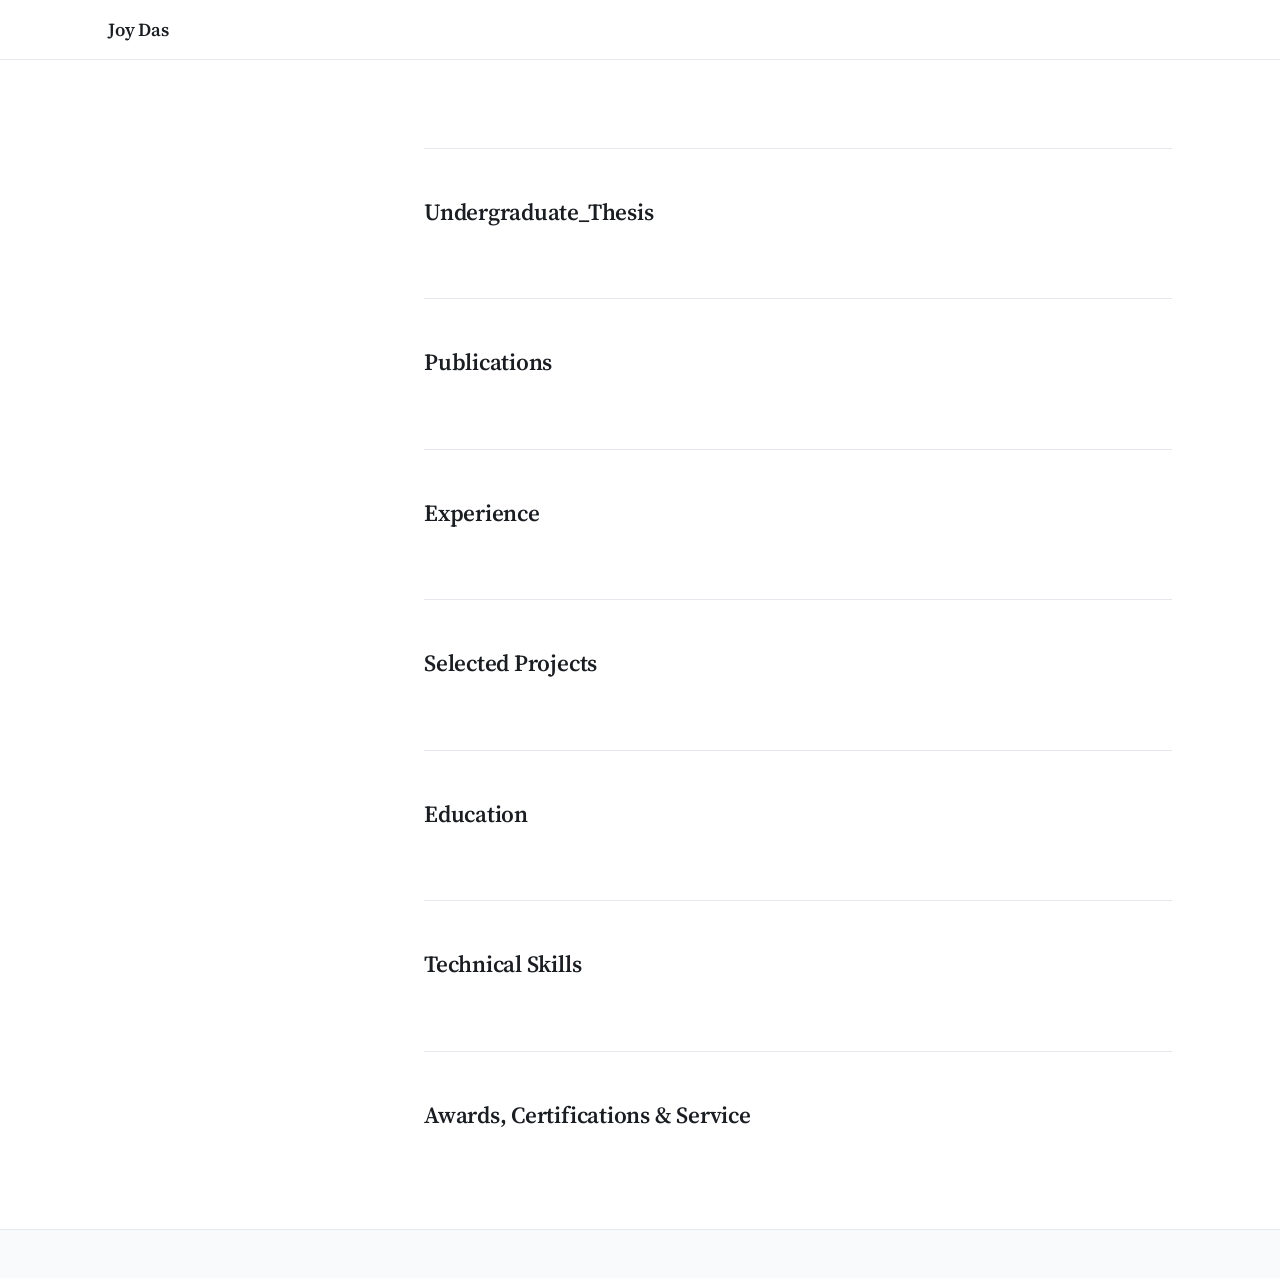
<file: index.html>
<!DOCTYPE html>
<html lang="en">
  <head>
    <meta charset="UTF-8" />
    <meta name="viewport" content="width=device-width, initial-scale=1.0" />
    <title>Joy Das — Academic Research Webpage</title>
    <meta
      name="description"
      content="Personal academic research webpage of Joy Das — Prospective PhD applicant in Multimodal Learning, Natural Language Processing, and Trustworthy AI. B.Sc. in CSE, CUET."
    />
    <meta name="author" content="Joy Das" />

    <!-- Open Graph / Social Sharing Metadata -->
    <meta property="og:type" content="website" />
    <meta property="og:title" content="Joy Das — Academic Research Webpage" />
    <meta
      property="og:description"
      content="Prospective PhD applicant focusing on Multimodal Learning, Natural Language Processing for low-resource languages, and Trustworthy AI."
    />
    <meta name="twitter:card" content="summary" />
    <meta name="twitter:title" content="Joy Das — Academic Research Webpage" />
    <meta
      name="twitter:description"
      content="Research in Multimodal Learning, NLP, and Trustworthy Machine Learning."
    />

    <!-- Favicon (relative path for GitHub Pages compatibility) -->
    <link rel="icon" type="image/svg+xml" href="assets/images/favicon.svg" />

    <!-- Subtle Academic Typography (with graceful system fallbacks) -->
    <link rel="preconnect" href="https://fonts.googleapis.com" />
    <link rel="preconnect" href="https://fonts.gstatic.com" crossorigin />
    <link
      href="https://fonts.googleapis.com/css2?family=Inter:wght@400;500;600&family=JetBrains+Mono:wght@400;500&family=Source+Serif+4:ital,wght@0,500;0,600;1,400&display=swap"
      rel="stylesheet"
      media="print"
      onload="this.media='all'"
    />

    <link rel="stylesheet" href="css/styles.css" />
  </head>
  <body>
    <a class="skip-link" href="#main-content">Skip to main content</a>

    <!-- Top Navigation -->
    <header class="site-header">
      <nav class="nav-container" aria-label="Primary navigation">
        <a href="#home" class="site-brand" id="site-brand">Joy Das</a>
        <button
          type="button"
          class="nav-toggle"
          id="nav-toggle"
          aria-label="Toggle navigation menu"
          aria-expanded="false"
          aria-controls="nav-links"
        >
          <svg
            width="20"
            height="20"
            viewBox="0 0 24 24"
            fill="none"
            stroke="currentColor"
            stroke-width="2"
            stroke-linecap="round"
            aria-hidden="true"
          >
            <line x1="3" y1="6" x2="21" y2="6" />
            <line x1="3" y1="12" x2="21" y2="12" />
            <line x1="3" y1="18" x2="21" y2="18" />
          </svg>
        </button>
        <ul class="nav-links" id="nav-links"></ul>
      </nav>
    </header>

    <!-- Two-Column Academic Layout -->
    <div class="page-shell">
      <aside class="profile-sidebar" id="profile-sidebar" aria-label="Author profile"></aside>

      <main class="main-content" id="main-content">
        <section class="content-section" id="home" aria-label="Introduction"></section>
        
        <section class="content-section" id="thesis" aria-labelledby="heading-thesis">
          <h2 class="section-heading" id="heading-thesis">Undergraduate_Thesis</h2>
          <div id="thesis-content"></div>
        </section>

        <section class="content-section" id="publications" aria-labelledby="heading-publications">
          <h2 class="section-heading" id="heading-publications">Publications</h2>
          <div class="pub-list" id="publications-list"></div>
        </section>
        
        <section class="content-section" id="experience" aria-labelledby="heading-experience">
          <h2 class="section-heading" id="heading-experience">Experience</h2>
          <div id="experience-list"></div>
        </section>

        <section class="content-section" id="projects" aria-labelledby="heading-projects">
          <h2 class="section-heading" id="heading-projects">Selected Projects</h2>
          <div class="project-list" id="projects-list"></div>
        </section>

        <section class="content-section" id="education" aria-labelledby="heading-education">
          <h2 class="section-heading" id="heading-education">Education</h2>
          <div class="edu-list" id="education-list"></div>
        </section>

        <section class="content-section" id="skills" aria-labelledby="heading-skills">
          <h2 class="section-heading" id="heading-skills">Technical Skills</h2>
          <div class="skills-table" id="skills-list"></div>
        </section>

        <section class="content-section" id="achievements" aria-labelledby="heading-achievements">
          <h2 class="section-heading" id="heading-achievements">
            Awards, Certifications &amp; Service
          </h2>
          <div class="achievements-grid" id="achievements-list"></div>
        </section>
        <noscript>
          <section class="content-section">
            <h1>Joy Das — Academic Research Webpage</h1>
            <p>
              Please enable JavaScript to view the full interactive research profile, or download
              my CV directly: <a href="assets/cv/Joy_Das_CV.pdf">Download CV (PDF)</a>.
            </p>
            <p>Contact: <a href="mailto:joydas2004114@gmail.com">joydas2004114@gmail.com</a></p>
          </section>
        </noscript>
      </main>
    </div>

    <footer class="site-footer">
      <div class="footer-inner" id="footer-inner"></div>
    </footer>

    <!-- Centralized Content Configuration + Lightweight Renderer -->
    <script src="data/profile.js"></script>
    <script src="js/main.js"></script>
  </body>
</html>
</file>
<file: css/styles.css>
/* ==========================================================================
   Personal Academic Research Website — Stylesheet
   Design Philosophy: Minimalist, scholarly, high-readability, AcademicPages-
   inspired two-column layout with modern typography and subtle navy accents.
   ========================================================================== */

:root {
  --bg: #ffffff;
  --bg-subtle: #f8fafc;
  --bg-tint: #f1f5f9;
  --text-primary: #1a1d21;
  --text-secondary: #3f4854;
  --text-muted: #5b6573;
  --accent: #1e3a5f;
  --accent-hover: #132742;
  --accent-soft: #edf3f9;
  --accent-border: #c9d9ea;
  --border: #e5e8ec;
  --border-strong: #cfd6de;

  --font-serif: "Source Serif 4", Georgia, "Times New Roman", serif;
  --font-sans: "Inter", -apple-system, BlinkMacSystemFont, "Segoe UI", Roboto,
    "Helvetica Neue", Arial, sans-serif;
  --font-mono: "JetBrains Mono", ui-monospace, SFMono-Regular, Menlo, Monaco,
    Consolas, monospace;

  --max-width: 1120px;
  --sidebar-width: 260px;
  --nav-height: 60px;
  --radius-sm: 4px;
  --radius-md: 6px;
}

/* Base Reset */
*,
*::before,
*::after {
  box-sizing: border-box;
}

html {
  scroll-behavior: smooth;
  scroll-padding-top: calc(var(--nav-height) + 24px);
  font-size: 16px;
}

@media (prefers-reduced-motion: reduce) {
  html {
    scroll-behavior: auto;
  }
  *,
  *::before,
  *::after {
    transition-duration: 0.01ms !important;
    animation-duration: 0.01ms !important;
  }
}

body {
  margin: 0;
  background-color: var(--bg);
  color: var(--text-primary);
  font-family: var(--font-sans);
  font-size: 0.975rem;
  line-height: 1.7;
  -webkit-font-smoothing: antialiased;
  -moz-osx-font-smoothing: grayscale;
}

img {
  max-width: 100%;
  display: block;
}

a {
  color: var(--accent);
  text-decoration: none;
  transition: color 0.15s ease, border-color 0.15s ease, background-color 0.15s ease;
}

a:hover {
  color: var(--accent-hover);
  text-decoration: underline;
  text-underline-offset: 3px;
}

a:focus-visible,
button:focus-visible {
  outline: 2px solid var(--accent);
  outline-offset: 2px;
  border-radius: 2px;
}

/* Skip link for keyboard accessibility */
.skip-link {
  position: absolute;
  top: -100px;
  left: 16px;
  background: var(--accent);
  color: #ffffff;
  padding: 8px 14px;
  font-size: 0.875rem;
  font-weight: 500;
  border-radius: var(--radius-sm);
  z-index: 1000;
}

.skip-link:focus {
  top: 12px;
  color: #ffffff;
  text-decoration: none;
}

/* ==========================================================================
   Top Navigation Bar
   ========================================================================== */
.site-header {
  position: sticky;
  top: 0;
  z-index: 100;
  height: var(--nav-height);
  background: rgba(255, 255, 255, 0.94);
  backdrop-filter: blur(8px);
  -webkit-backdrop-filter: blur(8px);
  border-bottom: 1px solid var(--border);
}

.nav-container {
  max-width: var(--max-width);
  height: 100%;
  margin: 0 auto;
  padding: 0 28px;
  display: flex;
  align-items: center;
  justify-content: space-between;
  gap: 20px;
}

.site-brand {
  font-family: var(--font-serif);
  font-size: 1.15rem;
  font-weight: 600;
  color: var(--text-primary);
  letter-spacing: -0.01em;
  white-space: nowrap;
}

.site-brand:hover {
  color: var(--accent);
  text-decoration: none;
}

.nav-links {
  display: flex;
  align-items: center;
  gap: 22px;
  list-style: none;
  margin: 0;
  padding: 0;
}

.nav-links a {
  font-size: 0.885rem;
  font-weight: 500;
  color: var(--text-secondary);
  padding: 6px 0;
  border-bottom: 2px solid transparent;
  transition: color 0.15s ease, border-color 0.15s ease;
}

.nav-links a:hover,
.nav-links a.active {
  color: var(--accent);
  border-bottom-color: var(--accent);
  text-decoration: none;
}

.nav-toggle {
  display: none;
  background: transparent;
  border: 1px solid var(--border);
  border-radius: var(--radius-sm);
  padding: 6px 8px;
  color: var(--text-primary);
  cursor: pointer;
  align-items: center;
  justify-content: center;
}

.nav-toggle:hover {
  background: var(--bg-subtle);
  border-color: var(--border-strong);
}

/* ==========================================================================
   Main Two-Column Academic Layout
   ========================================================================== */
.page-shell {
  max-width: var(--max-width);
  margin: 0 auto;
  padding: 44px 28px 72px;
  display: grid;
  grid-template-columns: var(--sidebar-width) minmax(0, 1fr);
  gap: 56px;
  align-items: start;
}

/* ==========================================================================
   Left Author Profile Sidebar (AcademicPages-inspired)
   ========================================================================== */
.profile-sidebar {
  position: sticky;
  top: calc(var(--nav-height) + 32px);
}

.avatar-frame {
  width: 152px;
  height: 152px;
  border-radius: 50%;
  overflow: hidden;
  border: 1px solid var(--border);
  background: var(--accent-soft);
  display: flex;
  align-items: center;
  justify-content: center;
  margin-bottom: 18px;
}

.avatar-frame img {
  width: 100%;
  height: 100%;
  object-fit: cover;
}

.avatar-monogram {
  font-family: var(--font-serif);
  font-size: 2.4rem;
  font-weight: 600;
  color: var(--accent);
  letter-spacing: 0.03em;
  user-select: none;
}

.sidebar-name {
  font-family: var(--font-serif);
  font-size: 1.45rem;
  font-weight: 600;
  line-height: 1.25;
  margin: 0 0 6px;
  color: var(--text-primary);
}

.sidebar-title {
  font-size: 0.875rem;
  line-height: 1.5;
  color: var(--text-secondary);
  margin: 0 0 12px;
}

.status-badge {
  display: inline-flex;
  align-items: center;
  gap: 7px;
  font-size: 0.78rem;
  font-weight: 500;
  color: var(--accent);
  background: var(--accent-soft);
  border: 1px solid var(--accent-border);
  padding: 4px 10px;
  border-radius: 999px;
  margin-bottom: 18px;
}

.status-dot {
  width: 6px;
  height: 6px;
  border-radius: 50%;
  background: var(--accent);
  flex-shrink: 0;
}

.sidebar-meta {
  list-style: none;
  margin: 0 0 20px;
  padding: 0;
  display: flex;
  flex-direction: column;
  gap: 8px;
  font-size: 0.86rem;
  color: var(--text-secondary);
}

.sidebar-meta li {
  display: flex;
  align-items: center;
  gap: 9px;
  line-height: 1.4;
}

.sidebar-meta svg {
  width: 15px;
  height: 15px;
  color: var(--text-muted);
  flex-shrink: 0;
}

.sidebar-meta a {
  color: var(--text-secondary);
  word-break: break-word;
}

.sidebar-meta a:hover {
  color: var(--accent);
}

.sidebar-actions {
  display: flex;
  flex-direction: column;
  gap: 8px;
  padding-top: 14px;
  border-top: 1px solid var(--border);
}

/* ==========================================================================
   Buttons
   ========================================================================== */
.btn {
  display: inline-flex;
  align-items: center;
  justify-content: center;
  gap: 7px;
  font-family: var(--font-sans);
  font-size: 0.86rem;
  font-weight: 500;
  line-height: 1.2;
  padding: 9px 15px;
  border-radius: var(--radius-sm);
  border: 1px solid transparent;
  cursor: pointer;
  text-decoration: none;
  transition: background-color 0.15s ease, color 0.15s ease, border-color 0.15s ease;
}

.btn:hover {
  text-decoration: none;
}

.btn svg {
  width: 15px;
  height: 15px;
  flex-shrink: 0;
}

.btn-primary {
  background: var(--accent);
  color: #ffffff;
  border-color: var(--accent);
}

.btn-primary:hover {
  background: var(--accent-hover);
  border-color: var(--accent-hover);
  color: #ffffff;
}

.btn-secondary {
  background: #ffffff;
  color: var(--text-primary);
  border-color: var(--border-strong);
}

.btn-secondary:hover {
  background: var(--bg-subtle);
  border-color: var(--accent);
  color: var(--accent);
}

.btn-subtle {
  background: var(--bg-subtle);
  color: var(--text-secondary);
  border-color: var(--border);
  padding: 6px 11px;
  font-size: 0.8rem;
}

.btn-subtle:hover {
  background: var(--accent-soft);
  border-color: var(--accent-border);
  color: var(--accent);
}

/* ==========================================================================
   Main Content Column & Sections
   ========================================================================== */
.main-content {
  min-width: 0;
}

.content-section {
  padding-bottom: 44px;
  margin-bottom: 44px;
  border-bottom: 1px solid var(--border);
}

.content-section:last-of-type {
  border-bottom: none;
  margin-bottom: 0;
  padding-bottom: 0;
}

.section-heading {
  font-family: var(--font-serif);
  font-size: 1.45rem;
  font-weight: 600;
  color: var(--text-primary);
  margin: 0 0 22px;
  letter-spacing: -0.01em;
  display: flex;
  align-items: baseline;
  justify-content: space-between;
  gap: 12px;
}

.section-subnote {
  font-family: var(--font-sans);
  font-size: 0.82rem;
  font-weight: 400;
  color: var(--text-muted);
}

/* Hero / About Section */
.hero-heading {
  font-family: var(--font-serif);
  font-size: 2rem;
  font-weight: 600;
  line-height: 1.2;
  margin: 0 0 8px;
  letter-spacing: -0.015em;
  color: var(--text-primary);
}

.hero-subtitle {
  font-size: 1rem;
  color: var(--text-muted);
  margin: 0 0 22px;
  font-weight: 400;
}

.hero-bio p {
  margin: 0 0 14px;
  color: var(--text-secondary);
  max-width: 70ch;
}

.hero-bio p:last-child {
  margin-bottom: 0;
}

.focus-row {
  margin-top: 22px;
  display: flex;
  flex-wrap: wrap;
  align-items: center;
  gap: 8px;
}

.focus-label {
  font-size: 0.8rem;
  font-weight: 600;
  text-transform: uppercase;
  letter-spacing: 0.05em;
  color: var(--text-muted);
  margin-right: 4px;
}

.tag {
  display: inline-block;
  font-size: 0.8rem;
  color: var(--text-secondary);
  background: var(--bg-subtle);
  border: 1px solid var(--border);
  padding: 3px 10px;
  border-radius: var(--radius-sm);
  line-height: 1.45;
}

.tag-accent {
  color: var(--accent);
  background: var(--accent-soft);
  border-color: var(--accent-border);
  font-weight: 500;
}

.hero-cta-row {
  margin-top: 24px;
  display: flex;
  flex-wrap: wrap;
  gap: 10px;
}

/* ==========================================================================
   Research Interests Grid
   ========================================================================== */
.interests-grid {
  display: grid;
  grid-template-columns: repeat(2, minmax(0, 1fr));
  gap: 24px 28px;
}

.interest-item {
  padding-top: 14px;
  border-top: 2px solid var(--border);
  transition: border-color 0.15s ease;
}

.interest-item:hover {
  border-top-color: var(--accent);
}

.interest-item h3 {
  font-family: var(--font-serif);
  font-size: 1.06rem;
  font-weight: 600;
  margin: 0 0 8px;
  color: var(--text-primary);
  line-height: 1.35;
}

.interest-item p {
  font-size: 0.91rem;
  color: var(--text-secondary);
  margin: 0 0 12px;
  line-height: 1.62;
}

.topic-list {
  display: flex;
  flex-wrap: wrap;
  gap: 6px;
}

.topic-pill {
  font-size: 0.76rem;
  color: var(--text-muted);
  background: var(--bg-subtle);
  border: 1px solid var(--border);
  padding: 2px 8px;
  border-radius: var(--radius-sm);
}

/* ==========================================================================
   Research Experience Timeline
   ========================================================================== */
.timeline {
  display: flex;
  flex-direction: column;
  gap: 28px;
}

.experience-entry {
  position: relative;
  padding-left: 20px;
  border-left: 2px solid var(--accent-border);
}

.experience-header {
  display: flex;
  flex-wrap: wrap;
  justify-content: space-between;
  align-items: baseline;
  gap: 6px 16px;
  margin-bottom: 4px;
}

.experience-role {
  font-family: var(--font-serif);
  font-size: 1.12rem;
  font-weight: 600;
  color: var(--text-primary);
  margin: 0;
}

.experience-date {
  font-size: 0.84rem;
  font-weight: 500;
  color: var(--text-muted);
  white-space: nowrap;
}

.experience-meta {
  font-size: 0.9rem;
  color: var(--text-secondary);
  margin: 0 0 16px;
}

.track-list {
  display: flex;
  flex-direction: column;
  gap: 20px;
}

.track-card {
  background: var(--bg-subtle);
  border: 1px solid var(--border);
  border-radius: var(--radius-md);
  padding: 16px 18px;
}

.track-header {
  display: flex;
  flex-wrap: wrap;
  align-items: baseline;
  justify-content: space-between;
  gap: 8px 14px;
  margin-bottom: 10px;
}

.track-title {
  font-size: 0.96rem;
  font-weight: 600;
  color: var(--text-primary);
  margin: 0;
  line-height: 1.4;
}

.track-dl {
  margin: 0;
  display: grid;
  gap: 7px;
  font-size: 0.89rem;
  line-height: 1.6;
}

.track-dl-row {
  display: grid;
  grid-template-columns: 108px minmax(0, 1fr);
  gap: 10px;
}

.track-dl dt {
  font-weight: 600;
  color: var(--text-primary);
  font-size: 0.83rem;
}

.track-dl dd {
  margin: 0;
  color: var(--text-secondary);
}

.subsection-title {
  font-family: var(--font-sans);
  font-size: 0.82rem;
  font-weight: 600;
  text-transform: uppercase;
  letter-spacing: 0.06em;
  color: var(--text-muted);
  margin: 30px 0 14px;
}

.industry-list {
  display: flex;
  flex-direction: column;
  gap: 14px;
}

.industry-item {
  padding: 14px 16px;
  border: 1px solid var(--border);
  border-radius: var(--radius-md);
  background: #ffffff;
}

.industry-item p {
  margin: 6px 0 0;
  font-size: 0.89rem;
  color: var(--text-secondary);
  line-height: 1.6;
}

/* ==========================================================================
   Research Projects
   ========================================================================== */
.project-list {
  display: flex;
  flex-direction: column;
  gap: 22px;
}

.project-card {
  border: 1px solid var(--border);
  border-radius: var(--radius-md);
  padding: 20px 22px;
  background: #ffffff;
  transition: border-color 0.15s ease;
}

.project-card.is-featured {
  border-left: 3px solid var(--accent);
}

.project-card:hover {
  border-color: var(--border-strong);
}

.project-card.is-featured:hover {
  border-left-color: var(--accent);
}

.project-header {
  display: flex;
  flex-wrap: wrap;
  align-items: baseline;
  justify-content: space-between;
  gap: 8px 14px;
  margin-bottom: 10px;
}

.project-title-wrap {
  display: flex;
  flex-wrap: wrap;
  align-items: center;
  gap: 8px 10px;
}

.project-title {
  font-family: var(--font-serif);
  font-size: 1.1rem;
  font-weight: 600;
  color: var(--text-primary);
  margin: 0;
  line-height: 1.35;
}

.project-date {
  font-size: 0.82rem;
  color: var(--text-muted);
  white-space: nowrap;
}

.project-details {
  display: grid;
  gap: 7px;
  margin: 0 0 14px;
  font-size: 0.9rem;
  line-height: 1.6;
}

.project-detail-row {
  display: grid;
  grid-template-columns: 112px minmax(0, 1fr);
  gap: 10px;
}

.project-detail-row dt {
  font-size: 0.82rem;
  font-weight: 600;
  color: var(--text-primary);
}

.project-detail-row dd {
  margin: 0;
  color: var(--text-secondary);
}

.project-result {
  color: var(--text-primary) !important;
  font-weight: 500;
}

.project-footer {
  display: flex;
  flex-wrap: wrap;
  align-items: center;
  justify-content: space-between;
  gap: 12px;
  padding-top: 12px;
  border-top: 1px solid var(--border);
}

.inline-links {
  display: flex;
  flex-wrap: wrap;
  align-items: center;
  gap: 10px;
}

.inline-link {
  display: inline-flex;
  align-items: center;
  gap: 5px;
  font-size: 0.83rem;
  font-weight: 500;
  color: var(--accent);
}

.inline-link svg {
  width: 14px;
  height: 14px;
}

/* ==========================================================================
   Publications
   ========================================================================== */
.pub-list {
  display: flex;
  flex-direction: column;
  gap: 18px;
}

.pub-item {
  padding: 18px 20px;
  border: 1px solid var(--border);
  border-left: 3px solid var(--accent);
  border-radius: var(--radius-md);
  background: var(--bg-subtle);
}

.pub-title {
  font-family: var(--font-serif);
  font-size: 1.06rem;
  font-weight: 600;
  color: var(--text-primary);
  margin: 0 0 6px;
  line-height: 1.4;
}

.pub-authors {
  font-size: 0.9rem;
  color: var(--text-secondary);
  margin: 0 0 4px;
}

.pub-authors strong {
  color: var(--text-primary);
  font-weight: 600;
}

.pub-venue {
  font-size: 0.88rem;
  color: var(--text-secondary);
  font-style: italic;
  margin: 0 0 6px;
}

.pub-note {
  font-size: 0.84rem;
  color: var(--accent);
  font-weight: 500;
  margin: 0 0 12px;
}

.pub-actions {
  display: flex;
  flex-wrap: wrap;
  align-items: center;
  gap: 8px;
}

.bibtex-box {
  margin-top: 12px;
  background: #ffffff;
  border: 1px solid var(--border);
  border-radius: var(--radius-sm);
  padding: 12px 14px;
  display: none;
}

.bibtex-box.is-open {
  display: block;
}

.bibtex-box pre {
  margin: 0;
  font-family: var(--font-mono);
  font-size: 0.77rem;
  line-height: 1.55;
  color: var(--text-secondary);
  overflow-x: auto;
  white-space: pre;
}

/* ==========================================================================
   Education
   ========================================================================== */
.edu-list {
  display: flex;
  flex-direction: column;
  gap: 18px;
}

.edu-item {
  padding-left: 18px;
  border-left: 2px solid var(--border-strong);
}

.edu-degree {
  font-family: var(--font-serif);
  font-size: 1.08rem;
  font-weight: 600;
  color: var(--text-primary);
  margin: 0;
}

.edu-inst {
  font-size: 0.92rem;
  color: var(--text-secondary);
  margin: 3px 0 8px;
}

.edu-details {
  margin: 0;
  padding-left: 18px;
  font-size: 0.89rem;
  color: var(--text-secondary);
  display: flex;
  flex-direction: column;
  gap: 4px;
}

/* ==========================================================================
   Technical Skills (Compact, credible, no bars)
   ========================================================================== */
.skills-table {
  display: grid;
  gap: 12px;
}

.skill-row {
  display: grid;
  grid-template-columns: 220px minmax(0, 1fr);
  gap: 16px;
  padding: 10px 0;
  border-bottom: 1px solid var(--border);
  align-items: baseline;
}

.skill-row:last-child {
  border-bottom: none;
  padding-bottom: 0;
}

.skill-category {
  font-size: 0.86rem;
  font-weight: 600;
  color: var(--text-primary);
}

.skill-items {
  font-size: 0.9rem;
  color: var(--text-secondary);
  line-height: 1.6;
}

/* ==========================================================================
   Awards, Certifications & Service
   ========================================================================== */
.achievements-grid {
  display: grid;
  gap: 24px;
}

.clean-list {
  list-style: none;
  margin: 0;
  padding: 0;
  display: flex;
  flex-direction: column;
  gap: 10px;
}

.clean-list li {
  font-size: 0.9rem;
  color: var(--text-secondary);
  line-height: 1.55;
  padding-left: 14px;
  position: relative;
}

.clean-list li::before {
  content: "•";
  position: absolute;
  left: 0;
  color: var(--accent);
  font-weight: 700;
}

.cert-meta {
  display: block;
  font-size: 0.82rem;
  color: var(--text-muted);
  margin-top: 2px;
}

/* ==========================================================================
   CV Section & Contact Section
   ========================================================================== */
.cv-panel,
.contact-panel {
  background: var(--bg-subtle);
  border: 1px solid var(--border);
  border-radius: var(--radius-md);
  padding: 22px 24px;
  display: flex;
  flex-wrap: wrap;
  align-items: center;
  justify-content: space-between;
  gap: 18px;
}

.cv-panel p,
.contact-panel p {
  margin: 0;
  font-size: 0.91rem;
  color: var(--text-secondary);
  max-width: 56ch;
}

.cv-actions {
  display: flex;
  flex-wrap: wrap;
  gap: 10px;
}

.contact-grid {
  display: flex;
  flex-direction: column;
  gap: 14px;
  width: 100%;
}

.email-row {
  display: flex;
  flex-wrap: wrap;
  align-items: center;
  gap: 10px 14px;
}

.email-display {
  font-family: var(--font-mono);
  font-size: 0.92rem;
  color: var(--text-primary);
  background: #ffffff;
  border: 1px solid var(--border);
  padding: 6px 12px;
  border-radius: var(--radius-sm);
}

.contact-links {
  display: flex;
  flex-wrap: wrap;
  gap: 10px 18px;
  padding-top: 6px;
}

.copy-feedback {
  font-size: 0.8rem;
  color: var(--accent);
  font-weight: 500;
  opacity: 0;
  transition: opacity 0.15s ease;
}

.copy-feedback.is-visible {
  opacity: 1;
}

/* ==========================================================================
   Footer
   ========================================================================== */
.site-footer {
  border-top: 1px solid var(--border);
  background: var(--bg-subtle);
  padding: 24px 28px;
}

.footer-inner {
  max-width: var(--max-width);
  margin: 0 auto;
  display: flex;
  flex-wrap: wrap;
  align-items: center;
  justify-content: space-between;
  gap: 12px 20px;
  font-size: 0.83rem;
  color: var(--text-muted);
}

.footer-links {
  display: flex;
  flex-wrap: wrap;
  gap: 16px;
}

.footer-links a {
  color: var(--text-muted);
}

.footer-links a:hover {
  color: var(--accent);
}

/* ==========================================================================
   404 Page Styling
   ========================================================================== */
.not-found-shell {
  max-width: 620px;
  margin: 96px auto;
  padding: 0 24px;
}

.not-found-code {
  font-family: var(--font-mono);
  font-size: 0.85rem;
  color: var(--accent);
  letter-spacing: 0.08em;
  text-transform: uppercase;
  margin: 0 0 10px;
}

.not-found-title {
  font-family: var(--font-serif);
  font-size: 1.9rem;
  font-weight: 600;
  margin: 0 0 12px;
  color: var(--text-primary);
}

.not-found-text {
  color: var(--text-secondary);
  margin: 0 0 24px;
}

/* ==========================================================================
   Responsive Breakpoints (Tablet & Mobile)
   ========================================================================== */
@media (max-width: 920px) {
  .page-shell {
    grid-template-columns: 1fr;
    gap: 36px;
    padding: 32px 20px 56px;
  }

  .profile-sidebar {
    position: static;
    display: grid;
    grid-template-columns: auto minmax(0, 1fr);
    gap: 0 24px;
    padding-bottom: 28px;
    border-bottom: 1px solid var(--border);
    align-items: start;
  }

  .avatar-frame {
    width: 112px;
    height: 112px;
    margin-bottom: 0;
    grid-row: span 3;
  }

  .avatar-monogram {
    font-size: 1.85rem;
  }

  .sidebar-meta {
    flex-direction: row;
    flex-wrap: wrap;
    gap: 8px 16px;
    margin-bottom: 12px;
  }

  .sidebar-actions {
    grid-column: 1 / -1;
    flex-direction: row;
    flex-wrap: wrap;
    margin-top: 14px;
  }
}

@media (max-width: 768px) {
  .nav-container {
    padding: 0 18px;
  }

  .nav-toggle {
    display: inline-flex;
  }

  .nav-links {
    display: none;
    position: absolute;
    top: var(--nav-height);
    left: 0;
    right: 0;
    background: #ffffff;
    border-bottom: 1px solid var(--border);
    flex-direction: column;
    align-items: stretch;
    gap: 0;
    padding: 8px 18px 14px;
    box-shadow: 0 8px 20px rgba(15, 23, 42, 0.06);
  }

  .nav-links.is-open {
    display: flex;
  }

  .nav-links a {
    padding: 10px 4px;
    border-bottom: 1px solid var(--bg-tint);
  }

  .nav-links li:last-child a {
    border-bottom: none;
  }

  .interests-grid {
    grid-template-columns: 1fr;
    gap: 20px;
  }

  .track-dl-row,
  .project-detail-row,
  .skill-row {
    grid-template-columns: 1fr;
    gap: 2px;
  }
}

@media (max-width: 520px) {
  .profile-sidebar {
    grid-template-columns: 1fr;
    gap: 12px;
  }

  .avatar-frame {
    width: 96px;
    height: 96px;
    grid-row: auto;
  }

  .hero-heading {
    font-size: 1.65rem;
  }

  .cv-panel,
  .contact-panel {
    padding: 18px;
  }
}

/* Print-friendly styles */
@media print {
  .site-header,
  .nav-toggle,
  .sidebar-actions,
  .hero-cta-row,
  .pub-actions,
  .cv-actions,
  .btn {
    display: none !important;
  }
  .page-shell {
    grid-template-columns: 1fr;
    padding: 0;
  }
  .profile-sidebar {
    position: static;
  }
  a {
    color: var(--text-primary);
  }
}
</file>
